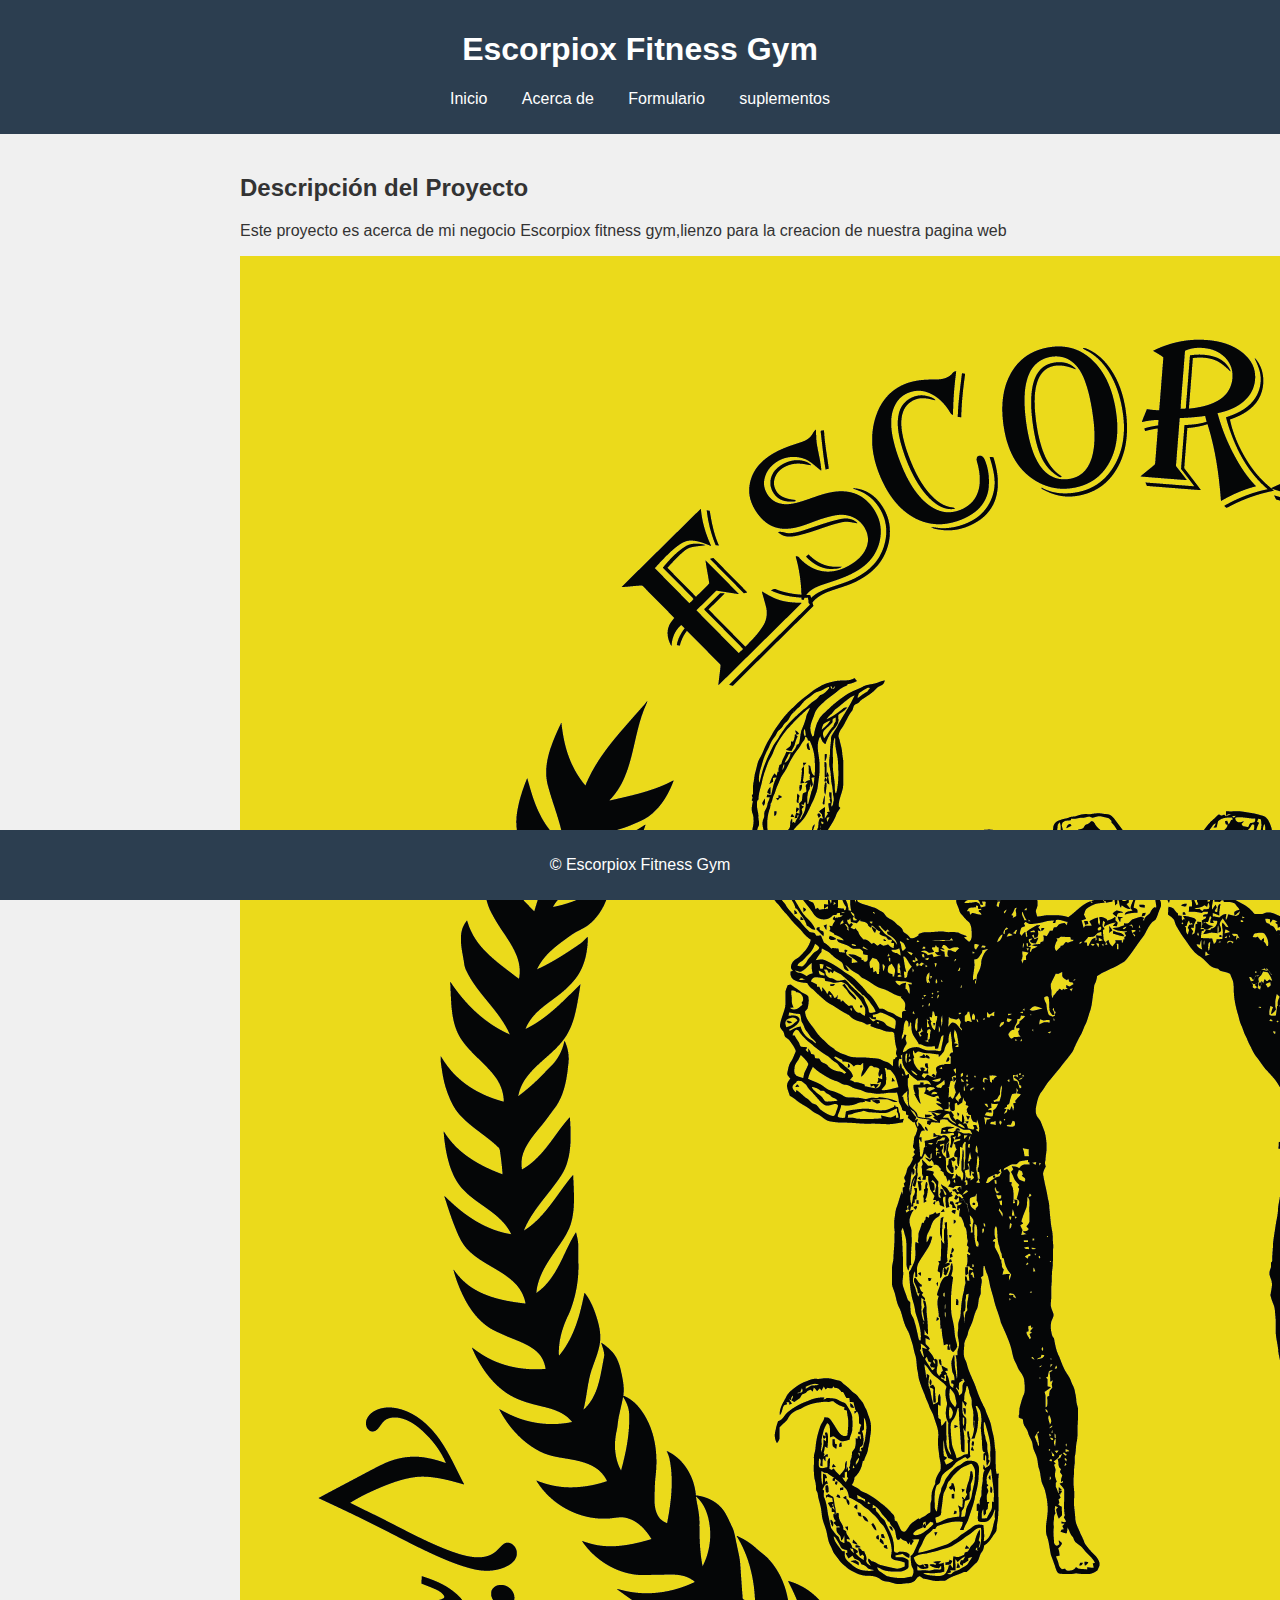
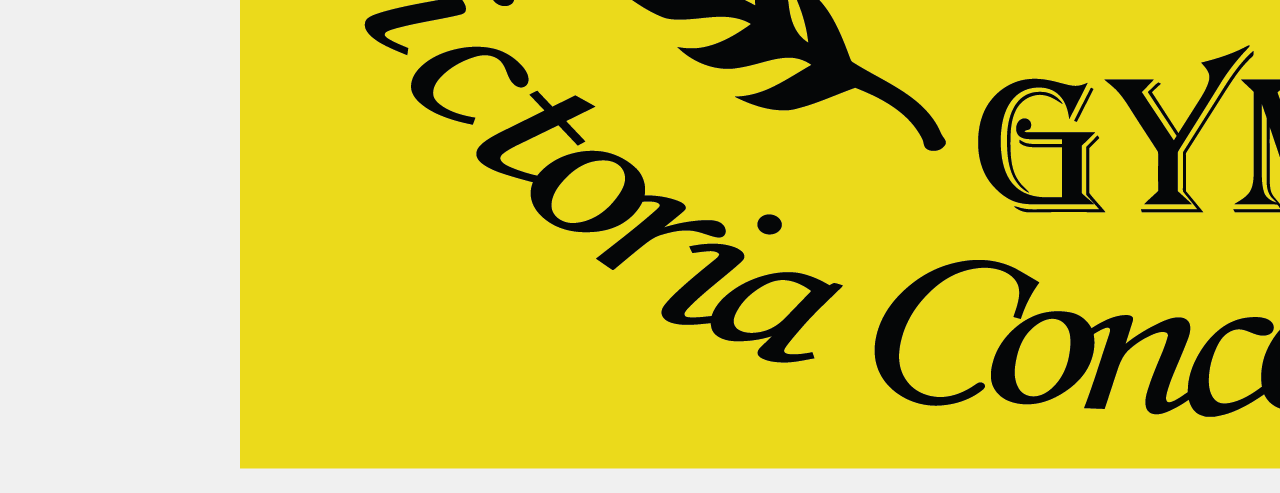
<file: Pagina escorpiox gym/index.html>
<!DOCTYPE html>
<html lang="es">
<head>
    <meta charset="UTF-8">
    <title>Página Principal</title>
    <link rel="stylesheet" href="css/estilos.css">
</head>
<body>
    <header>
        <h1>Escorpiox Fitness Gym </h1>
        <nav>
            <ul>
                <li><a href="index.html">Inicio</a></li>
                <li><a href="acerca de nostros.html">Acerca de</a></li>
                <li><a href="formulario.html">Formulario</a></li>
                <li><a href="suplementos.html">suplementos</a></li>
            </ul>
        </nav>
    </header>
    <section>
        <h2>Descripción del Proyecto</h2>
        <p>Este proyecto es acerca de mi negocio Escorpiox fitness gym,lienzo para la creacion de nuestra pagina web</p>
        <img src="Vectorizada - copia.png"logo gym" class="imagen centrada" />
    </section>
    <footer>
        <p>© Escorpiox Fitness Gym </p>
    </footer>
</body>
</html>
</file>
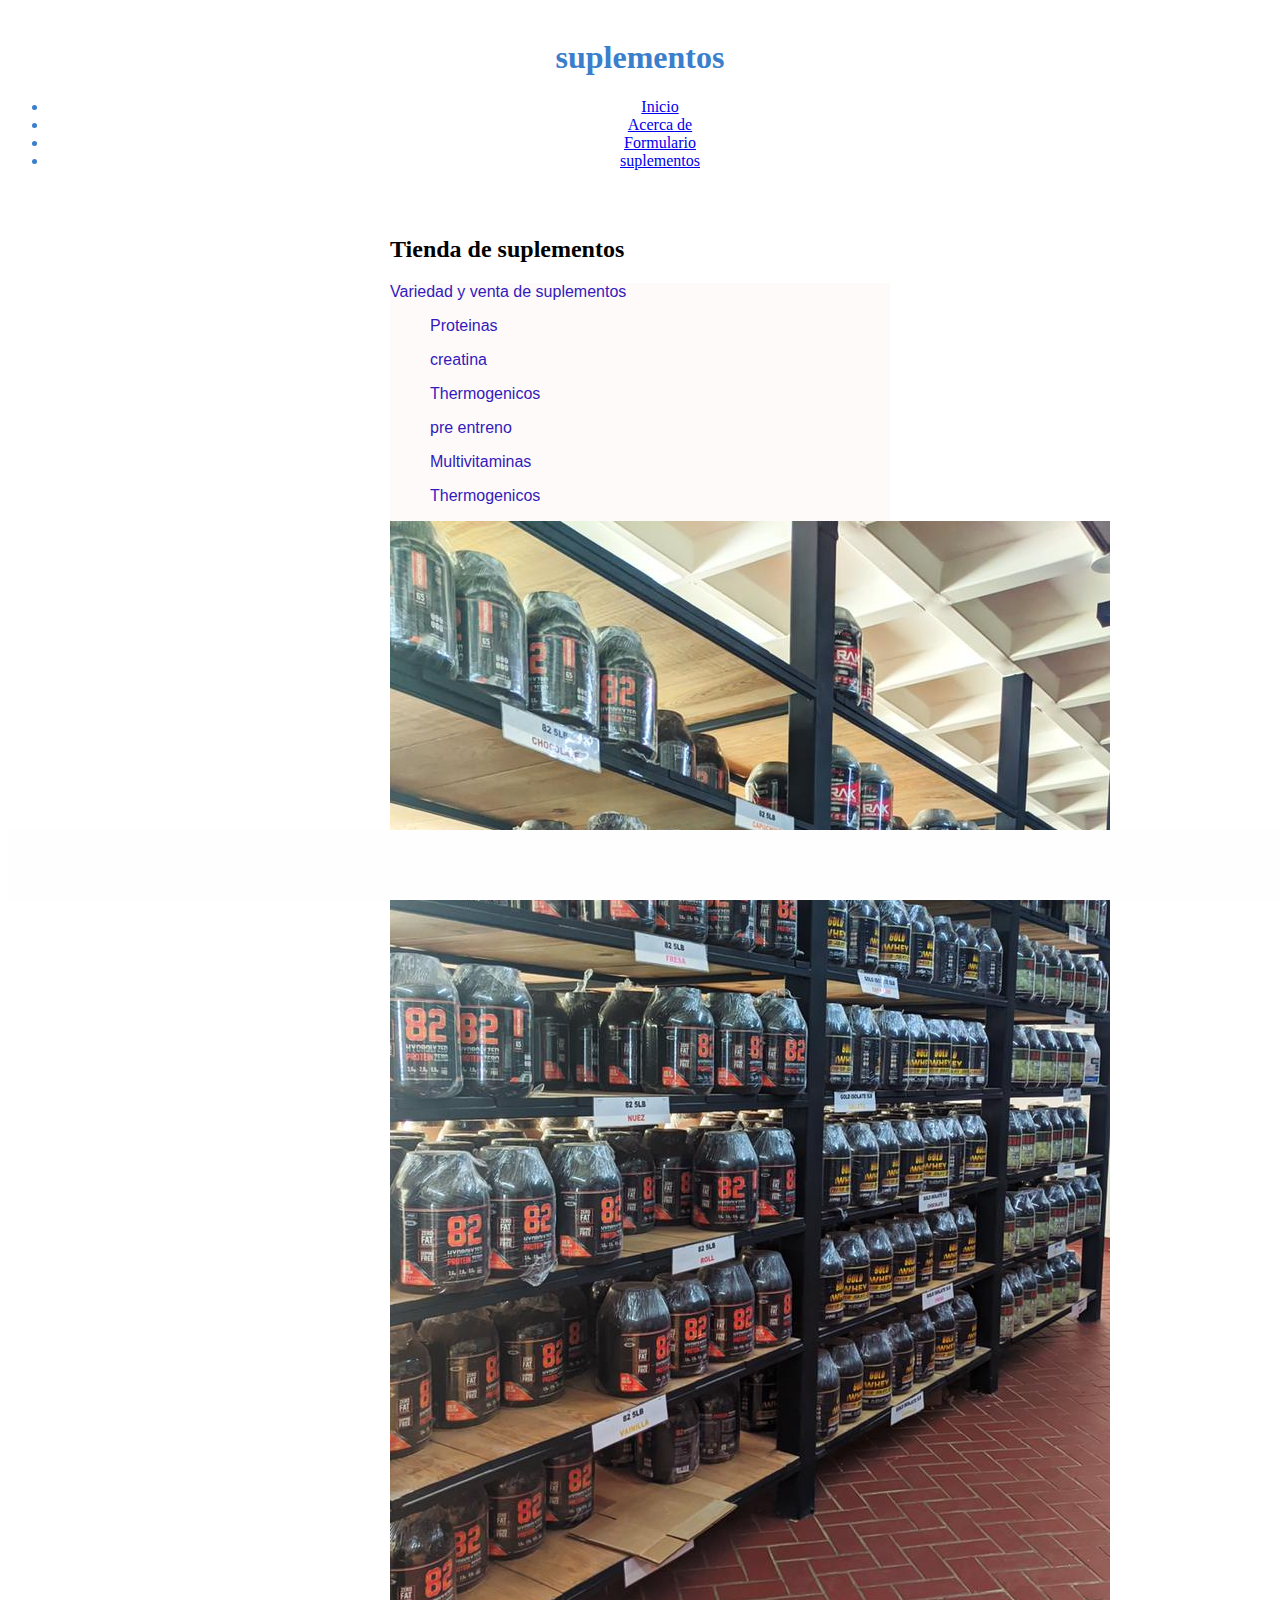
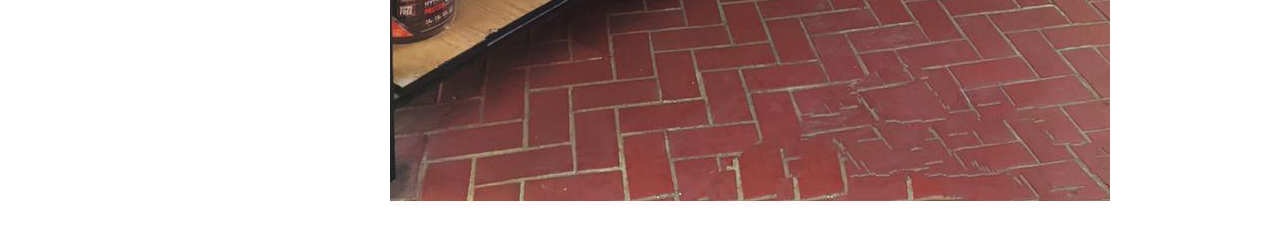
<file: Pagina escorpiox gym/suplementos.html>
<!DOCTYPE html>
<html lang="es">
<head>
    <meta charset="UTF-8">
    <title>suplementos</title>
    <link rel="stylesheet" href="css/estilosSuplementos.css">
</head>
<body>
    <header>
        <h1>suplementos</h1>
        <nav>
            <ul>
    <li><a href="index.html">Inicio</a></li>
    <li><a href="acerca de nostros.html">Acerca de</a></li>
    <li><a href="formulario.html">Formulario</a></li>
    <li><a href="suplementos.html">suplementos</a></li>
            </ul>
        </nav>
    </header>
    <section>
        <h2>Tienda de suplementos</h2>
    <div class="suplementos" 
        <p> Variedad y venta de suplementos</p>
        <ul> Proteinas</ul>
        <ul> creatina </ul>
        <ul> Thermogenicos</ul>
        <ul> pre entreno</ul>
        <ul> Multivitaminas </ul>
        <ul>Thermogenicos</ul> 

        <div class= "suplementos">
        <img src="vega.JPEG" class= "suplementos">

        </div>
    </section>
    <footer>
        <p>© 2025 Escorpiox Fitness gym </p>
    </footer>
</body>
</html>
</file>
<file: Pagina escorpiox gym/css/estilos.css>
body {
    font-family: Arial, sans-serif;
    background-color: #f0f0f0; /* Color de fondo para toda la página */
    margin: 0;
    padding: 0;
    color: #333; /* Color del texto */
  }
  
  header {
    background-color: #2c3e50; /* Color de fondo para el encabezado */
    color: white;
    padding: 10px 0;
    text-align: center;
  }
  
  nav ul {
    list-style-type: none;
    padding: 0;
  }
  
  nav ul li {
    display: inline;
    margin: 0 15px;
  }
  
  nav ul li a {
    color: white;
    text-decoration: none;
  }
  
  section {
    padding: 20px;
    max-width: 800px;
    margin: 0 auto;
  }
  
  footer {
    background-color: #2c3e50; /* Color de fondo para el pie de página */
    color: white;
    text-align: center;
    padding: 10px 0;
    position: fixed;
    bottom: 0;
    width: 100%;
  }
  
  form {
    background-color: #ffffff; /* Color de fondo del formulario */
    padding: 20px;
    border-radius: 5px; /* Bordes redondeados */
    box-shadow: 0 2px 4px rgba(0, 0, 0, 0.1); /* Sombra ligera */
    max-width: 600px;
    margin: 20px auto;
  }
  
  form label {
    display: block;
    margin: 10px 0 5px;
  }
  
  form input[type="text"],
  form input[type="email"],
  form textarea {
    width: 100%;
    padding: 10px;
    margin-bottom: 10px;
    border: 1px solid #f7eded;
    border-radius: 5px;
  }
  
  form input[type="submit"] {
    background-color: #2a333b;
    color: white;
    border: none;
    padding: 10px 20px;
    border-radius: 5px;
    cursor: pointer;
  }
  
  form input[type="submit"]:hover {
    background-color: #87aed4; /* Color de fondo al pasar el ratón por encima */
  }
  
  .galeria {
    display: flex;
    flex-wrap: wrap;
    gap: 10px;
    justify-content: center;
  }
  
  .imagen-galeria {
    max-width: calc(33.33% - 20px); /* Ajusta el ancho de las imágenes para que se muestren en una cuadrícula de 3 columnas */
    height: auto;
    border: 2px solid #ccc;
    border-radius: 5px;
    box-shadow: 0 2px 4px rgba(29, 28, 28, 0.1);
    transition: transform 0.2s; /* Añade una transición para el efecto de hover */
  }
  
  .imagen-galeria:hover {
    transform: scale(1.05); /* Aumenta ligeramente el tamaño de la imagen al pasar el ratón por encima */
  }
  
  .imagen-contenido {
    display: block;
    margin: 20px auto;
    max-width: 100%;
    height: auto;
    border: 2px solid #db9f9f;
    border-radius: 5px;
    box-shadow: 0 2px 4px rgba(218, 185, 185, 0.1);
  }
</file>
<file: Pagina escorpiox gym/css/estilosSuplementos.css>
header {
    background-color: #ffffff; /* Color de fondo para el encabezado */
    color: rgb(58, 126, 204);
    padding: 10px 0;
    text-align: center;
  }
  
  footer {
    background-color: #fefeff; /* Color de fondo para el pie de página */
    color: rgb(255, 255, 255);
    text-align: left;
    padding: 10px 0;
    position: fixed;
    bottom: 0;
    width: 100%;
  }
  
  section {
    padding: 20px;
    max-width: 500px;
    margin: 0 auto;
  }

.suplementos {
 font-family: Arial, sans-serif;
 background-color: #fffafa; /* Color de fondo para toda la página */
 margin: 0;
 padding: 0;
color: #321abb; /* Color del texto */
}
</file>
